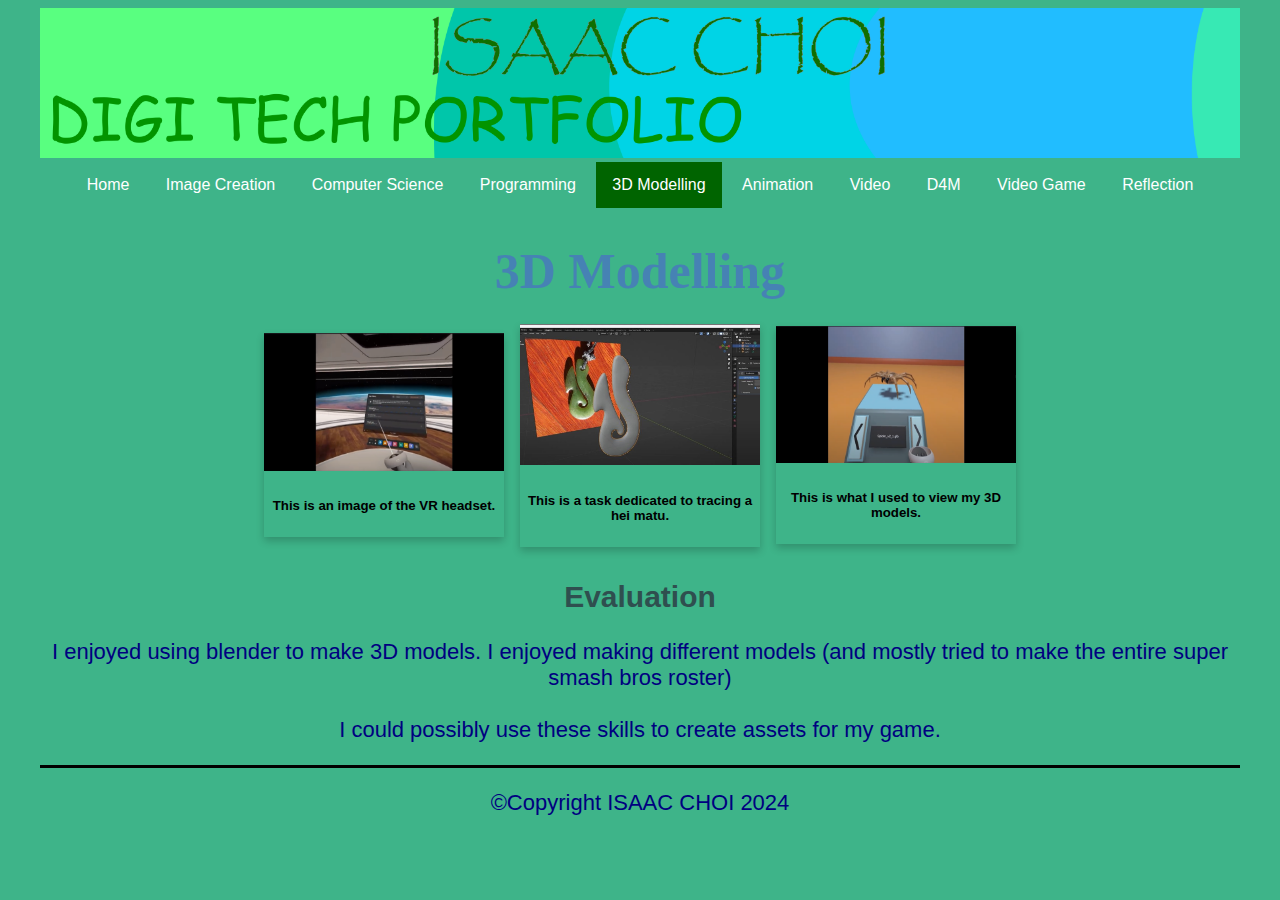
<file: 3dmodelling.html>
<!DOCTYPE html>
<html>
  <head>
    <meta charset="utf-8">
    <meta name="viewport" content="width=device-width">
    <title>Home</title>
    <link href="css/style.css" rel="stylesheet" type="text/css" />
    <!-- The relates to the Google Font used in h1 -->
    <link href='https://fonts.googleapis.com/css?family=Caesar Dressing' rel='stylesheet'>
    <div class="header">
      <img src="images/diginameplate.png">
    </div>
  </head>
  <div class="wrapper">
    <body>
      <!-- The Nav Bar goes here -->
      <nav>
        <ul>
          <li><a href="index.html">Home</a></li>
          <li><a href="imagecreation.html">Image Creation</a></li>
          <li><a href="computerscience.html">Computer Science</a></li>
          <li><a href="programming.html">Programming</a></li>
          <li id='active'><a href="3dmodelling.html">3D Modelling</a></li>
          <li><a href="animation.html">Animation</a></li>
          <li><a href="videoaudio.html">Video</a></li>
          <li><a href="designformanufacturing.html">D4M</a></li>
          <li><a href="videogame.html">Video Game</a></li>
          <li><a href="reflection.html">Reflection</a></li>
        </ul>
    </nav>
    <main>
      <!-- page heading- add name here! -->
      <h1>3D Modelling</h1>
        <!-- This is the container for all the images you want to add- it's a flexbox so add as many as you want -->
      <div class='container'>
        <!-- item 1 starts here-->
        <div class='item'>
          <img src="images/media (3).png" alt="please replace me">
          <div class='item-info'>
            <!-- a brief explanation of what this picture is -->
            <h5>This is an image of the VR headset.</h5>
          </div>       
        </div> 
        <!-- end of item 1 -->    
        <!-- item 2 starts here-->
        <div class='item'>
          <img src="images/3Dmodel_Website.JPG" alt="please replace me">
          <div class='item-info'>
            <!-- a brief explanation of what this picture is -->
            <h5>This is a task dedicated to tracing a hei matu.</h5>
          </div>       
        </div> 
        <!-- end of item 2 -->    
        <!-- item 3 starts here-->
        <div class='item'>
          <img src="images/media (2).png" alt="please replace me">
          <div class='item-info'>
            <!-- a brief explanation of what this picture is -->
            <h5>This is what I used to view my 3D models.</h5>
          </div>       
        </div> 
        <!-- end of item 3 --> 
        <!-- now the Evaluation text box-->
        <div class=information>
          <h2>Evaluation</h2>
          <p>
            I enjoyed using blender to make 3D models. I enjoyed making different models (and mostly tried to make the entire super smash bros roster) <br><br>
            I could possibly use these skills to create assets for my game. 
          </p>  
        </div>   
      </div>   
    </main>  
    <footer>
      <p>&#169;Copyright ISAAC CHOI 2024</p>
    </footer>
  </body>
</html>
</file>
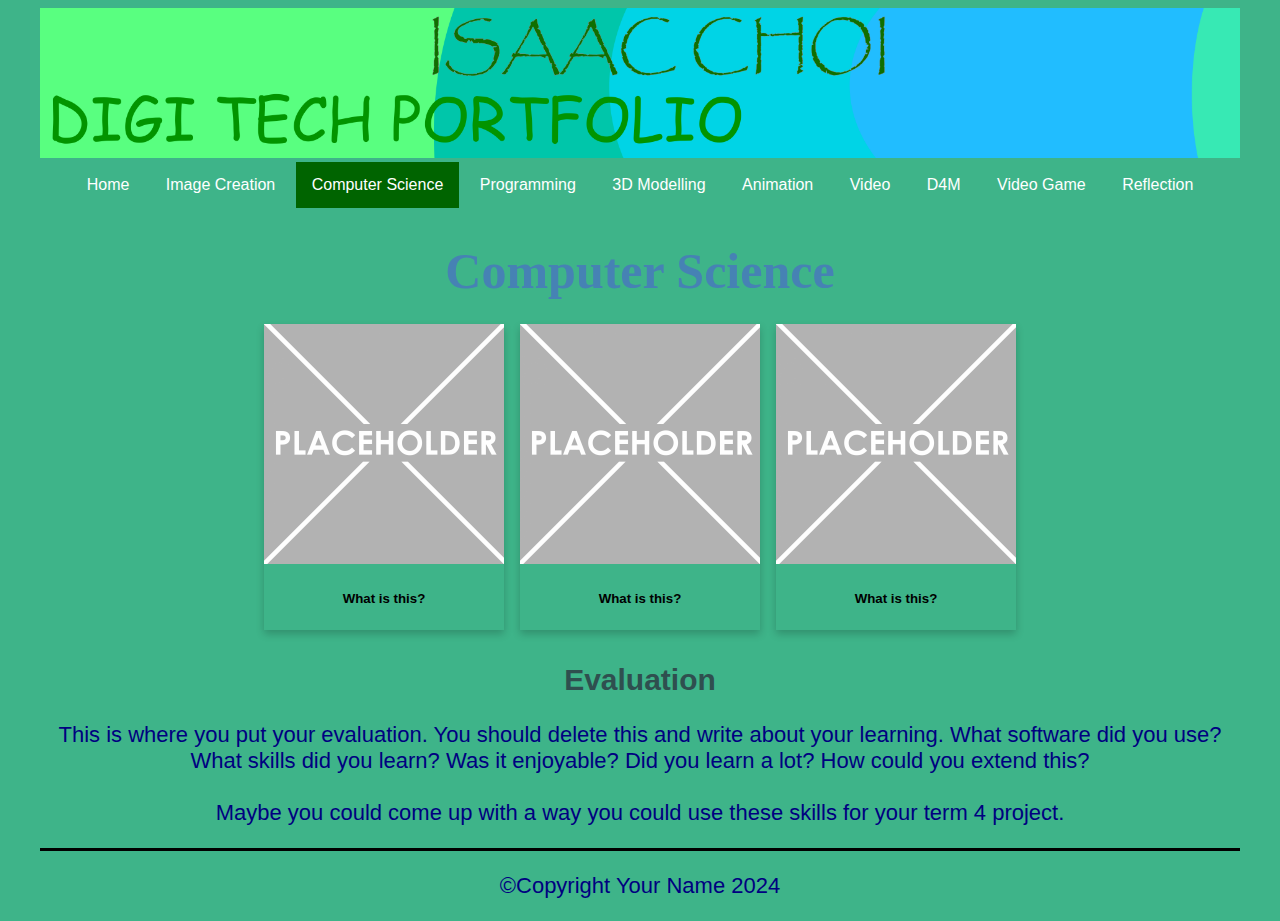
<file: computerscience.html>
<!DOCTYPE html>
<html>
  <head>
    <meta charset="utf-8">
    <meta name="viewport" content="width=device-width">
    <title>Home</title>
    <link href="css/style.css" rel="stylesheet" type="text/css" />
    <!-- The relates to the Google Font used in h1 -->
    <link href='https://fonts.googleapis.com/css?family=Caesar Dressing' rel='stylesheet'>
    <div class="header">
      <img src="images/diginameplate.png">
    </div>
  </head>
  <div class="wrapper">
    <body>
      <!-- The Nav Bar goes here -->
      <nav>
        <ul>
          <li><a href="index.html">Home</a></li>
          <li><a href="imagecreation.html">Image Creation</a></li>
          <li id='active'><a href="computerscience.html">Computer Science</a></li>
          <li><a href="programming.html">Programming</a></li>
          <li><a href="3dmodelling.html">3D Modelling</a></li>
          <li><a href="animation.html">Animation</a></li>
          <li><a href="videoaudio.html">Video</a></li>
          <li><a href="designformanufacturing.html">D4M</a></li>
          <li><a href="videogame.html">Video Game</a></li>
          <li><a href="reflection.html">Reflection</a></li>
        </ul>
    </nav>
    <main>
      <!-- page heading- add name here! -->
      <h1>Computer Science</h1>
        <!-- This is the container for all the images you want to add- it's a flexbox so add as many as you want -->
      <div class='container'>
        <!-- item 1 starts here-->
        <div class='item'>
          <img src="images/placeholder.png" alt="please replace me">
          <div class='item-info'>
            <!-- a brief explanation of what this picture is -->
            <h5>What is this?</h5>
          </div>       
        </div> 
        <!-- end of item 1 -->    
        <!-- item 2 starts here-->
        <div class='item'>
          <img src="images/placeholder.png" alt="please replace me">
          <div class='item-info'>
            <!-- a brief explanation of what this picture is -->
            <h5>What is this?</h5>
          </div>       
        </div> 
        <!-- end of item 2 -->    
        <!-- item 3 starts here-->
        <div class='item'>
          <img src="images/placeholder.png" alt="please replace me">
          <div class='item-info'>
            <!-- a brief explanation of what this picture is -->
            <h5>What is this?</h5>
          </div>       
        </div> 
        <!-- end of item 3 --> 
        <!-- now the Evaluation text box-->
        <div class=information>
          <h2>Evaluation</h2>
          <p>
            This is where you put your evaluation. You should delete this and write about your learning. What software did you use? What skills did you learn? Was it enjoyable? Did you learn a lot? How could you extend this? <br><br>
            Maybe you could come up with a way you could use these skills for your term 4 project. 
          </p>  
        </div>   
      </div>   
    </main>  
    <footer>
      <p>&#169;Copyright Your Name 2024</p>
    </footer>
  </body>
</html>
</file>
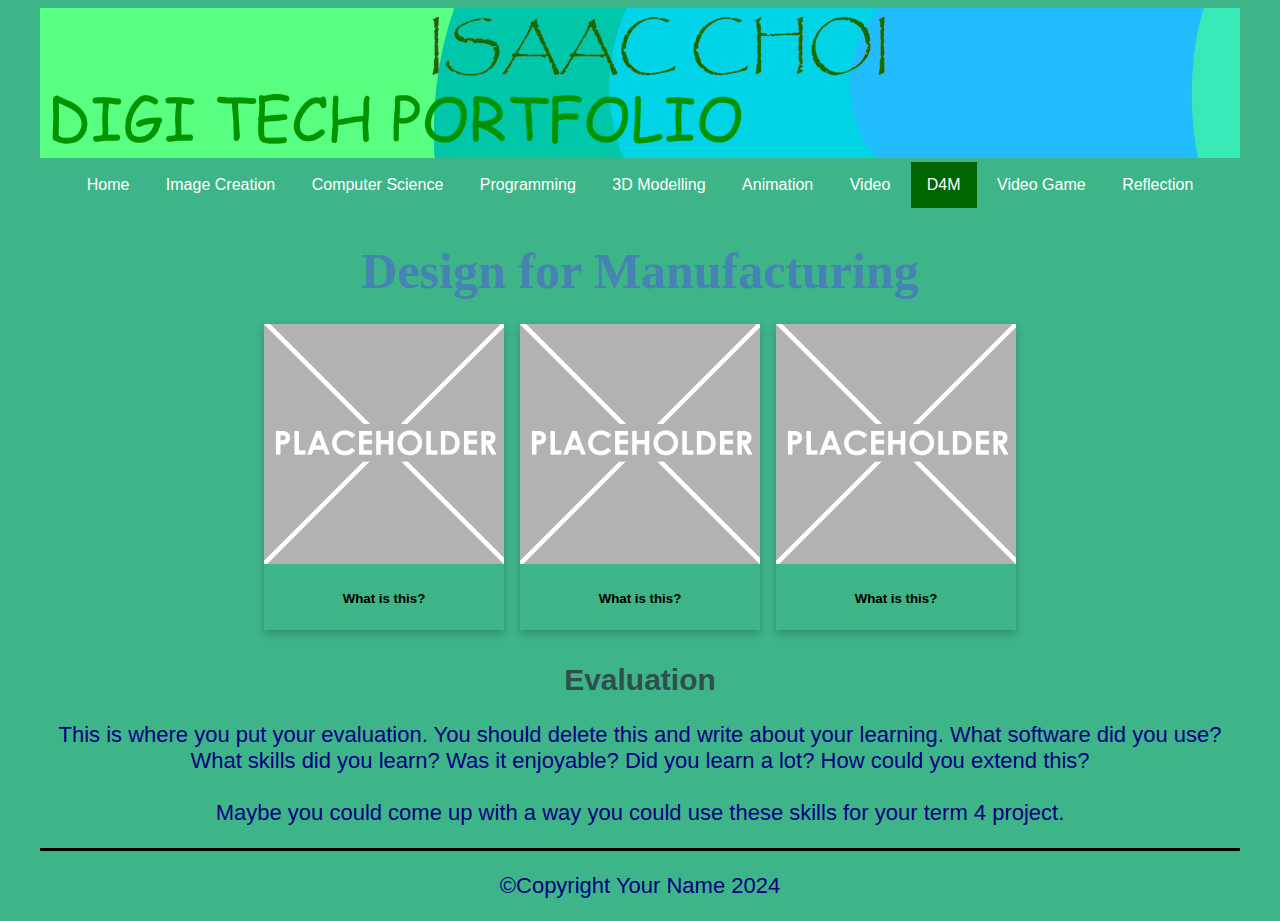
<file: designformanufacturing.html>
<!DOCTYPE html>
<html>
  <head>
    <meta charset="utf-8">
    <meta name="viewport" content="width=device-width">
    <title>Home</title>
    <link href="css/style.css" rel="stylesheet" type="text/css" />
    <!-- The relates to the Google Font used in h1 -->
    <link href='https://fonts.googleapis.com/css?family=Caesar Dressing' rel='stylesheet'>
    <div class="header">
      <img src="images/diginameplate.png">
    </div>
  </head>
  <div class="wrapper">
    <body>
      <!-- The Nav Bar goes here -->
      <nav>
        <ul>
          <li><a href="index.html">Home</a></li>
          <li><a href="imagecreation.html">Image Creation</a></li>
          <li><a href="computerscience.html">Computer Science</a></li>
          <li><a href="programming.html">Programming</a></li>
          <li><a href="3dmodelling.html">3D Modelling</a></li>
          <li><a href="animation.html">Animation</a></li>
          <li><a href="videoaudio.html">Video</a></li>
          <li id='active'><a href="designformanufacturing.html">D4M</a></li>
          <li><a href="videogame.html">Video Game</a></li>
          <li><a href="reflection.html">Reflection</a></li>
        </ul>
    </nav>
    <main>
      <!-- page heading- add name here! -->
      <h1>Design for Manufacturing</h1>
        <!-- This is the container for all the images you want to add- it's a flexbox so add as many as you want -->
      <div class='container'>
        <!-- item 1 starts here-->
        <div class='item'>
          <img src="images/placeholder.png" alt="please replace me">
          <div class='item-info'>
            <!-- a brief explanation of what this picture is -->
            <h5>What is this?</h5>
          </div>       
        </div> 
        <!-- end of item 1 -->    
        <!-- item 2 starts here-->
        <div class='item'>
          <img src="images/placeholder.png" alt="please replace me">
          <div class='item-info'>
            <!-- a brief explanation of what this picture is -->
            <h5>What is this?</h5>
          </div>       
        </div> 
        <!-- end of item 2 -->    
        <!-- item 3 starts here-->
        <div class='item'>
          <img src="images/placeholder.png" alt="please replace me">
          <div class='item-info'>
            <!-- a brief explanation of what this picture is -->
            <h5>What is this?</h5>
          </div>       
        </div> 
        <!-- end of item 3 --> 
        <!-- now the Evaluation text box-->
        <div class=information>
          <h2>Evaluation</h2>
          <p>
            This is where you put your evaluation. You should delete this and write about your learning. What software did you use? What skills did you learn? Was it enjoyable? Did you learn a lot? How could you extend this? <br><br>
            Maybe you could come up with a way you could use these skills for your term 4 project. 
          </p>  
        </div>   
      </div>   
    </main>  
    <footer>
      <p>&#169;Copyright Your Name 2024</p>
    </footer>
  </body>
</html>
</file>
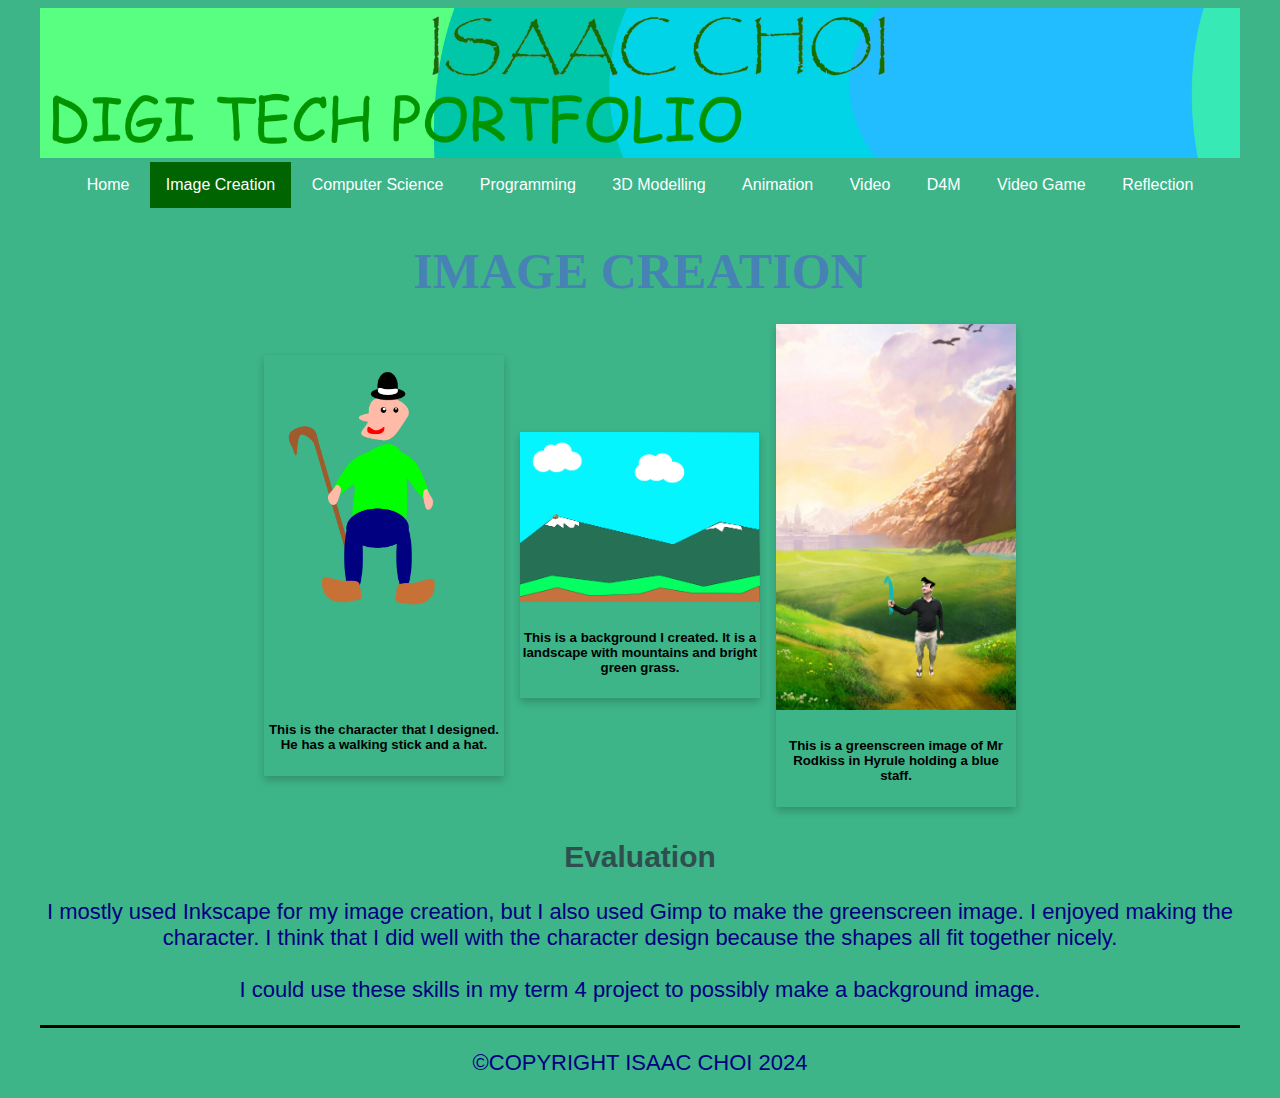
<file: imagecreation.html>
<!DOCTYPE html>
<html>
  <head>
    <meta charset="utf-8">
    <meta name="viewport" content="width=device-width">
    <title>Home</title>
    <link href="css/style.css" rel="stylesheet" type="text/css" />
    <!-- The relates to the Google Font used in h1 -->
    <link href='https://fonts.googleapis.com/css?family=Caesar Dressing' rel='stylesheet'>
    <div class="header">
      <img src="images/diginameplate.png">
    </div>
  </head>
  <div class="wrapper">
    <body>
      <!-- The Nav Bar goes here -->
      <nav>
        <ul>
          <li><a href="index.html">Home</a></li>
          <li id='active'><a href="imagecreation.html">Image Creation</a></li>
          <li><a href="computerscience.html">Computer Science</a></li>
          <li><a href="programming.html">Programming</a></li>
          <li><a href="3dmodelling.html">3D Modelling</a></li>
          <li><a href="animation.html">Animation</a></li>
          <li><a href="videoaudio.html">Video</a></li>
          <li><a href="designformanufacturing.html">D4M</a></li>
          <li><a href="videogame.html">Video Game</a></li>
          <li><a href="reflection.html">Reflection</a></li>
        </ul>
    </nav>
    <main>
      <!-- page heading- add name here! -->
      <h1>IMAGE CREATION</h1>
        <!-- This is the container for all the images you want to add- it's a flexbox so add as many as you want -->
      <div class='container'>
        <!-- item 1 starts here-->
        <div class='item'>
          <img src="images/person.png" alt="please defeat me">
          <div class='item-info'>
            <!-- a brief explanation of what this picture is -->
            <h5>This is the character that I designed. He has a walking stick and a hat.</h5>
          </div>       
        </div> 
        <!-- end of item 1 -->    
        <!-- item 2 starts here-->
        <div class='item'>
          <img src="images/drawing.png" alt="please replace me">
          <div class='item-info'>
            <!-- a brief explanation of what this picture is -->
            <h5>This is a background I created. It is a landscape with mountains and bright green grass.
            
            </h5>
          </div>       
        </div> 
        <!-- end of item 2 -->    
        <!-- item 3 starts here-->
        <div class='item'>
          <img src="images/hi.jpg" alt="please replace me">
          <div class='item-info'>
            <!-- a brief explanation of what this picture is -->
            <h5>This is a greenscreen image of Mr Rodkiss in Hyrule holding a blue staff.</h5>
          </div>       
        </div> 
        <!-- end of item 3 --> 
        <!-- now the Evaluation text box-->
        <div class=information>
          <h2>Evaluation</h2>
          <p>
            I mostly used Inkscape for my image creation, but I also used Gimp to make the greenscreen image. I enjoyed making the character. I think that I did well with the character design because the shapes all fit together nicely.<br><br>
            I could use these skills in my term 4 project to possibly make a background image.
          </p>  
        </div>   
      </div>   
    </main>  
    <footer>
      <p>&#169;COPYRIGHT ISAAC CHOI 2024</p>
    </footer>
  </body>
</html>
</file>
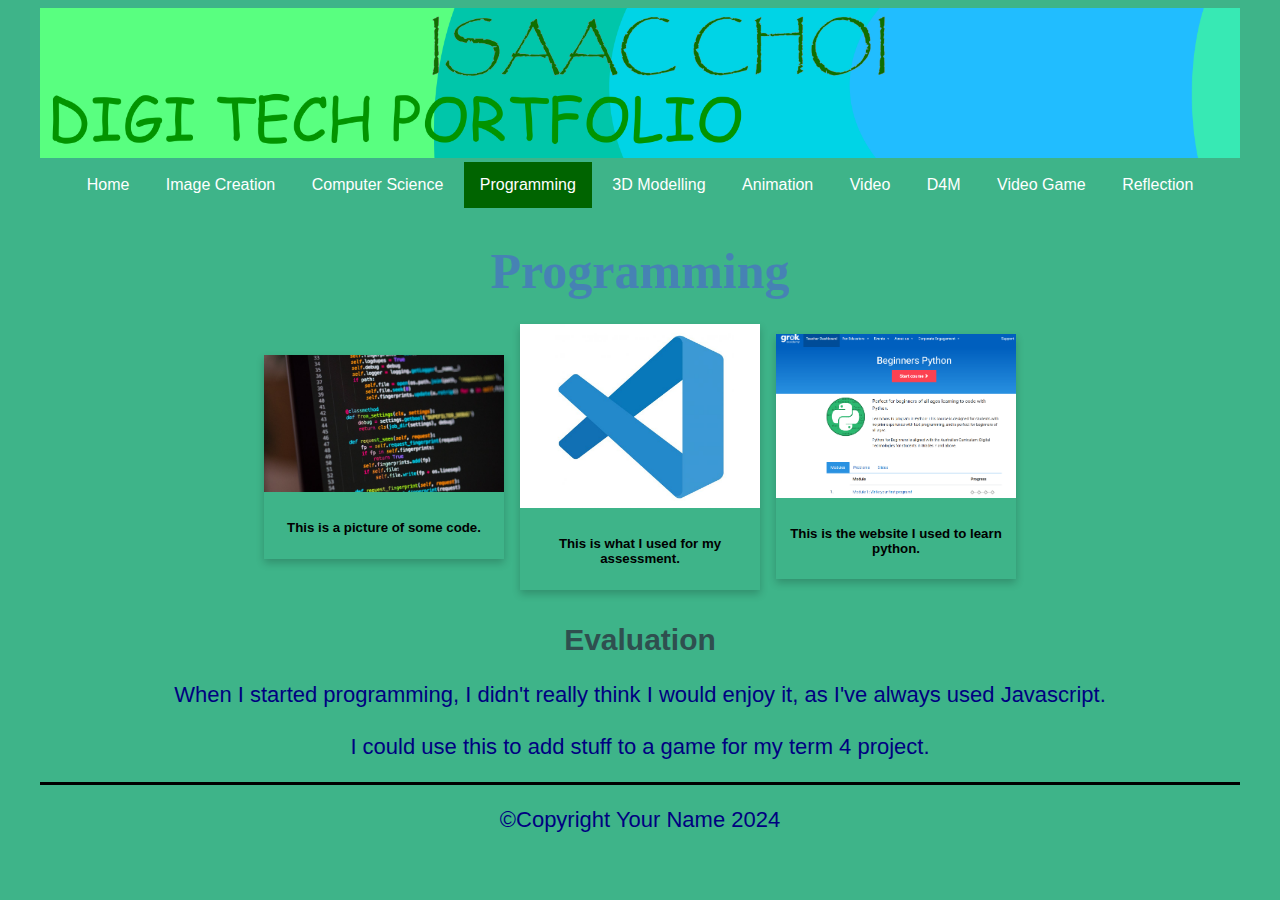
<file: programming.html>
<!DOCTYPE html>
<html>
  <head>
    <meta charset="utf-8">
    <meta name="viewport" content="width=device-width">
    <title>Home</title>
    <link href="css/style.css" rel="stylesheet" type="text/css" />
    <!-- The relates to the Google Font used in h1 -->
    <link href='https://fonts.googleapis.com/css?family=Caesar Dressing' rel='stylesheet'>
    <div class="header">
      <img src="images/diginameplate.png">
    </div>
  </head>
  <div class="wrapper">
    <body>
      <!-- The Nav Bar goes here -->
      <nav>
        <ul>
          <li><a href="index.html">Home</a></li>
          <li><a href="imagecreation.html">Image Creation</a></li>
          <li><a href="computerscience.html">Computer Science</a></li>
          <li id='active'><a href="programming.html">Programming</a></li>
          <li><a href="3dmodelling.html">3D Modelling</a></li>
          <li><a href="animation.html">Animation</a></li>
          <li><a href="videoaudio.html">Video</a></li>
          <li><a href="designformanufacturing.html">D4M</a></li>
          <li><a href="videogame.html">Video Game</a></li>
          <li><a href="reflection.html">Reflection</a></li>
        </ul>
    </nav>
    <main>
      <!-- page heading- add name here! -->
      <h1>Programming</h1>
        <!-- This is the container for all the images you want to add- it's a flexbox so add as many as you want -->
      <div class='container'>
        <!-- item 1 starts here-->
        <div class='item'>
          <img src="images/ProgrammingImage.jpg" alt="please replace me">
          <div class='item-info'>
            <!-- a brief explanation of what this picture is -->
            <h5>This is a picture of some code.</h5>
          </div>       
        </div> 
        <!-- end of item 1 -->    
        <!-- item 2 starts here-->
        <div class='item'>
          <img src="images/media.png" alt="please replace me">
          <div class='item-info'>
            <!-- a brief explanation of what this picture is -->
            <h5>This is what I used for my assessment.</h5>
          </div>       
        </div> 
        <!-- end of item 2 -->    
        <!-- item 3 starts here-->
        <div class='item'>
          <img src="images/media (1).png" alt="please replace me">
          <div class='item-info'>
            <!-- a brief explanation of what this picture is -->
            <h5>This is the website I used to learn python.</h5>
          </div>       
        </div> 
        <!-- end of item 3 --> 
        <!-- now the Evaluation text box-->
        <div class=information>
          <h2>Evaluation</h2>
          <p>
            When I started programming, I didn't really think I would enjoy it, as I've always used Javascript. <br><br>
            I could use this to add stuff to a game for my term 4 project.
          </p>  
        </div>   
      </div>   
    </main>  
    <footer>
      <p>&#169;Copyright Your Name 2024</p>
    </footer>
  </body>
</html>
</file>
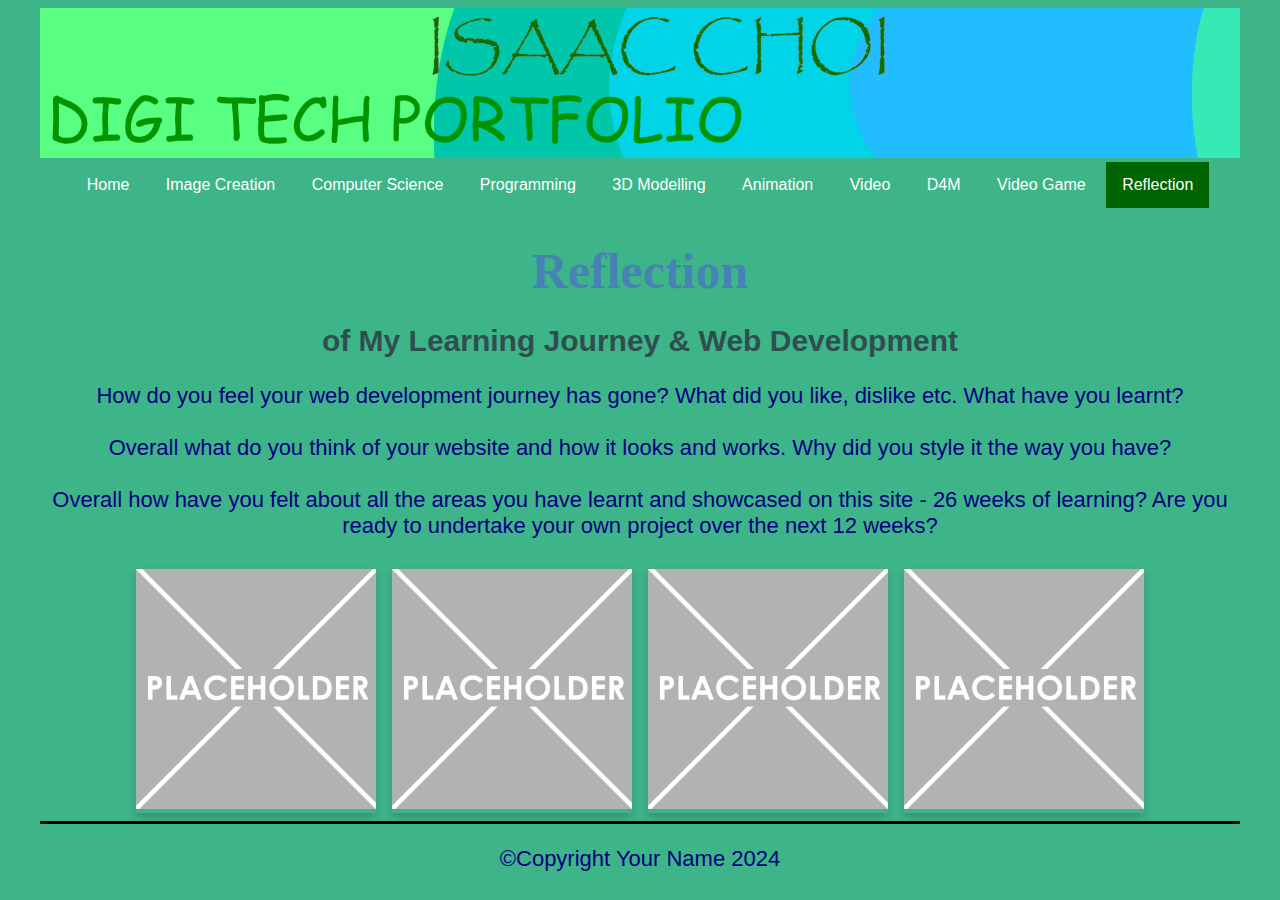
<file: reflection.html>
<!DOCTYPE html>
<html>
  <head>
    <meta charset="utf-8">
    <meta name="viewport" content="width=device-width">
    <title>Home</title>
    <link href="css/style.css" rel="stylesheet" type="text/css" />
    <!-- The relates to the Google Font used in h1 -->
    <link href='https://fonts.googleapis.com/css?family=Caesar Dressing' rel='stylesheet'>
    <div class="header">
      <img src="images/diginameplate.png">
    </div>
  </head>
  <div class="wrapper">
    <body>
      <!-- The Nav Bar goes here -->
      <nav>
        <ul>
          <li><a href="index.html">Home</a></li>
          <li><a href="imagecreation.html">Image Creation</a></li>
          <li><a href="computerscience.html">Computer Science</a></li>
          <li><a href="programming.html">Programming</a></li>
          <li><a href="3dmodelling.html">3D Modelling</a></li>
          <li><a href="animation.html">Animation</a></li>
          <li><a href="videoaudio.html">Video</a></li>
          <li><a href="designformanufacturing.html">D4M</a></li>
          <li><a href="videogame.html">Video Game</a></li>
          <li id='active'><a href="reflection.html">Reflection</a></li>
        </ul>
    </nav>
    <main>
      <!-- page heading- add name here! -->
      <h1>Reflection</h1>
      <h2>of My Learning Journey & Web Development</h2>
      <!-- now the Information text box-->
      <div class=information>
        <p>
            How do you feel your web development journey has gone? What did you like, dislike etc. What have you learnt? <br><br>
            Overall what do you think of your website and how it looks and works. Why did you style it the way you have? <br><br>
          Overall how have you felt about all the areas you have learnt and showcased on this site - 26 weeks of learning? Are you ready to undertake your own project over the next 12 weeks? 
        </p>  
      </div>   
        <!-- This is the container for all the images you want to add- it's a flexbox so add as many as you want -->
      <div class='container'>
        <!-- item 1 starts here-->
        <div class='item'>
          <img src="images/placeholder.png" alt="please replace me">       
        </div> 
        <!-- end of item 1 -->    
        <!-- item 2 starts here-->
        <div class='item'>
          <img src="images/placeholder.png" alt="please replace me">      
        </div> 
        <!-- end of item 2 -->    
        <!-- item 3 starts here-->
        <div class='item'>
          <img src="images/placeholder.png" alt="please replace me">      
        </div>  
        <!-- end of item 3 -->
        <!-- item 4 starts here-->
        <div class='item'>
          <img src="images/placeholder.png" alt="please replace me">      
        </div>  
        <!-- end of item 4 -->
      </div>
    </main>  
    <footer>
      <p>&#169;Copyright Your Name 2024</p>
    </footer>
  </body>
</html>
</file>
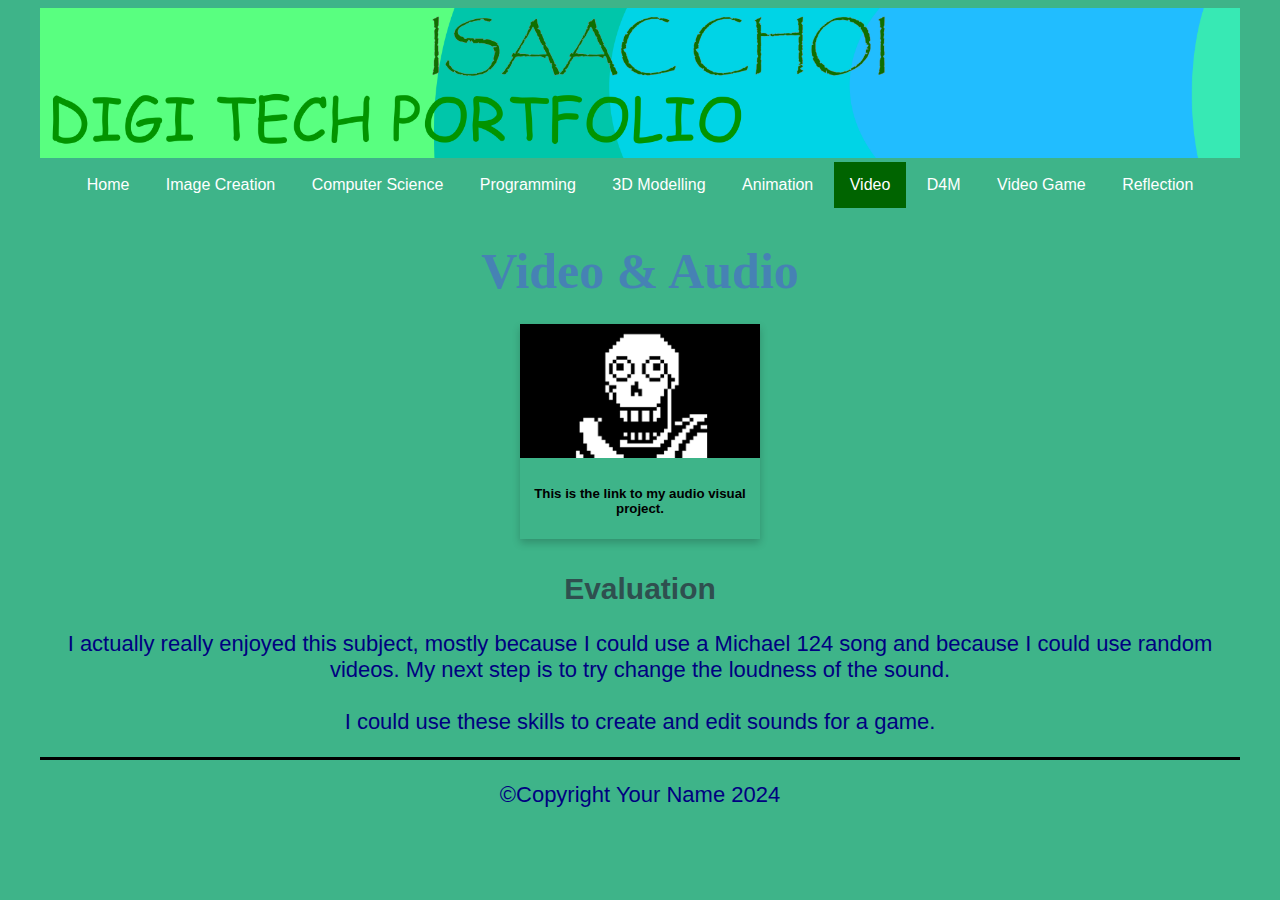
<file: videoaudio.html>
<!DOCTYPE html>
<html>
  <head>
    <meta charset="utf-8">
    <meta name="viewport" content="width=device-width">
    <title>Home</title>
    <link href="css/style.css" rel="stylesheet" type="text/css" />
    <!-- The relates to the Google Font used in h1 -->
    <link href='https://fonts.googleapis.com/css?family=Caesar Dressing' rel='stylesheet'>
    <div class="header">
      <img src="images/diginameplate.png">
    </div>
  </head>
  <div class="wrapper">
    <body>
      <!-- The Nav Bar goes here -->
      <nav>
        <ul>
          <li><a href="index.html">Home</a></li>
          <li><a href="imagecreation.html">Image Creation</a></li>
          <li><a href="computerscience.html">Computer Science</a></li>
          <li><a href="programming.html">Programming</a></li>
          <li><a href="3dmodelling.html">3D Modelling</a></li>
          <li><a href="animation.html">Animation</a></li>
          <li id='active'><a href="videoaudio.html">Video</a></li>
          <li><a href="designformanufacturing.html">D4M</a></li>
          <li><a href="videogame.html">Video Game</a></li>
          <li><a href="reflection.html">Reflection</a></li>
        </ul>
    </nav>
    <main>
      <!-- page heading- add name here! -->
      <h1>Video & Audio</h1>
        <!-- This is the container for all the images you want to add- it's a flexbox so add as many as you want -->
      <div class='container'>
        <!-- item 1 starts here-->
        <div class='item'>
          <a href="https://www.youtube.com/watch?v=Cq-P0nhIm44">
            <img src="images/images.png" alt="Solid King game thumbnail">
          </a>
          <div class='item-info'>
            <!-- a brief explanation of what this picture is -->
            <h5>This is the link to my audio visual project.</h5>
          </div>       
        </div> 
      </div>
        <!-- end of item 1 -->    
        <!-- end of item 3 --> 
        <!-- now the Evaluation text box-->
        <div class=information>
          <h2>Evaluation</h2>
          <p>
            I actually really enjoyed this subject, mostly because I could use a Michael 124 song and because I could use random videos. My next step is to try change the loudness of the sound. <br><br>
            I could use these skills to create and edit sounds for a game.
          </p>  
        </div>   
      </div>   
    </main>  
    <footer>
      <p>&#169;Copyright Your Name 2024</p>
    </footer>
  </body>
</html>
</file>
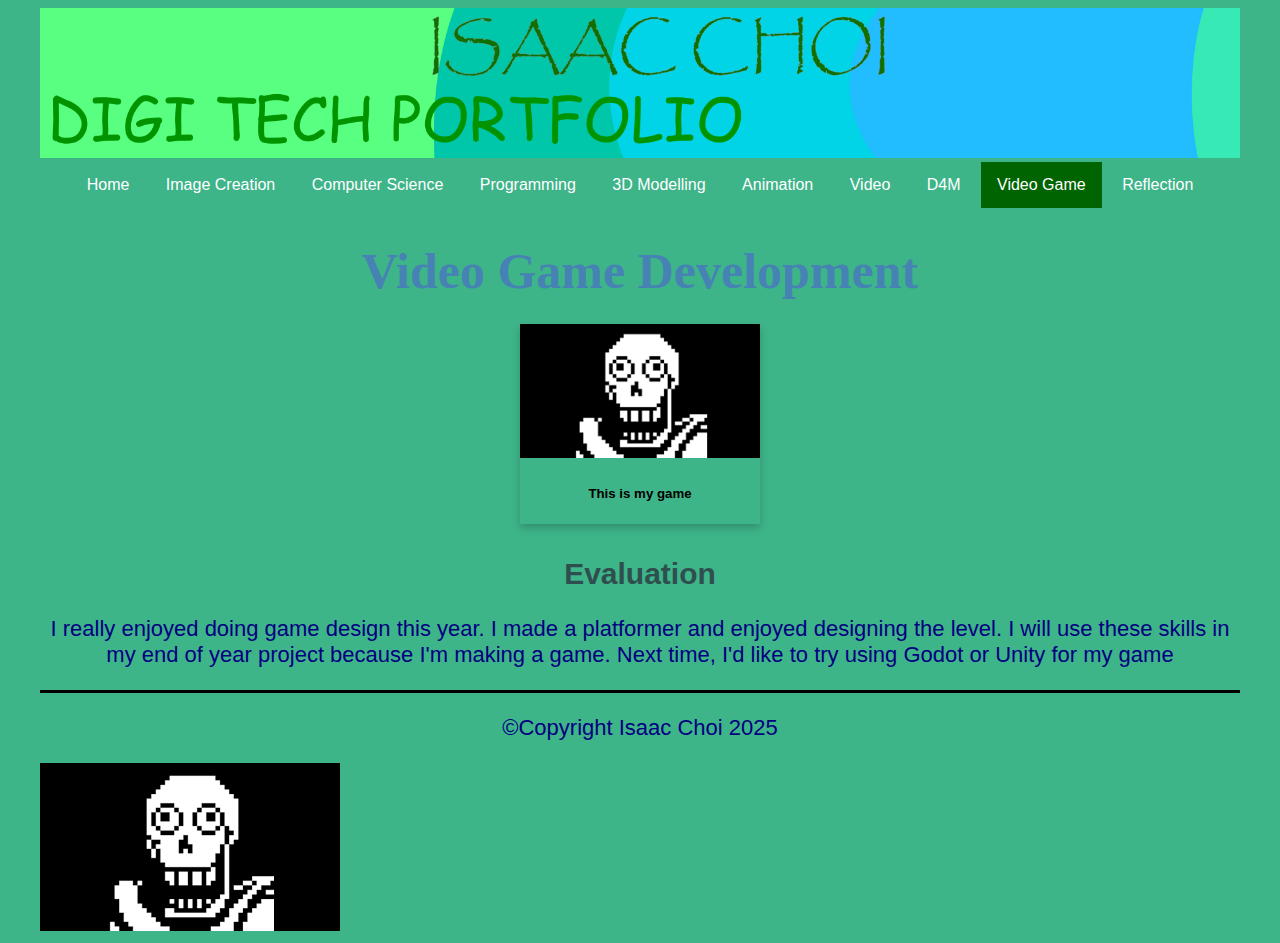
<file: videogame.html>
<!DOCTYPE html>
<html>
  <head>
    <meta charset="utf-8">
    <meta name="viewport" content="width=device-width">
    <title>Home</title>
    <link href="css/style.css" rel="stylesheet" type="text/css" />
    <!-- The relates to the Google Font used in h1 -->
    <link href='https://fonts.googleapis.com/css?family=Caesar Dressing' rel='stylesheet'>
    <div class="header">
      <img src="images/diginameplate.png">
    </div>
  </head>
  <div class="wrapper">
    <body>
      <!-- The Nav Bar goes here -->
      <nav>
        <ul>
          <li><a href="index.html">Home</a></li>
          <li><a href="imagecreation.html">Image Creation</a></li>
          <li><a href="computerscience.html">Computer Science</a></li>
          <li><a href="programming.html">Programming</a></li>
          <li><a href="3dmodelling.html">3D Modelling</a></li>
          <li><a href="animation.html">Animation</a></li>
          <li><a href="videoaudio.html">Video</a></li>
          <li><a href="designformanufacturing.html">D4M</a></li>
          <li id='active'><a href="videogame.html">Video Game</a></li>
          <li><a href="reflection.html">Reflection</a></li>
        </ul>
    </nav>
    <main>
      <!-- page heading- add name here! -->
      <h1>Video Game Development</h1>
        <!-- This is the container for all the images you want to add- it's a flexbox so add as many as you want -->
      <div class='container'>
        <!-- item 1 starts here-->
        <div class='item'>
            <a href="https://23332.itch.io/solid-king">
                <img src="images/images.png" alt="Solid King game thumbnail">
            </a>
            <div class='item-info'>
                <h5>This is my game</h5>
            </div>       
        </div>
        <div class=information>
          <h2>Evaluation</h2>
          <p>
            I really enjoyed doing game design this year. I made a platformer and enjoyed designing the level. I will use these skills in my end of year project because I'm making a game. Next time, I'd like to try using Godot or Unity for my game
          </p>  
        </div>   
      </div>   
    </main>  
    <footer>
      <p>&#169;Copyright Isaac Choi 2025</p>
      <img src="images/images.png" alt="please replace me">
    </footer>
  </body>
</html>
</file>
<file: css/style.css>
/* global styling*/
html{
  font-family: papyrus, Helvetica, sans-serif;
  margin: 0rem 2rem;
  background-color: #3eb489;
}

/* Banner image*/
.header {
  width: 100%;
  background-size: cover;
}

.header img {
  width: 100%;
}

/*the navbar styling goes here*/
/* nav bar */
nav ul{
  list-style-type: none;
  margin: 0;
  padding: 0;
  overflow: hidden;
  background-color: #3eb489;
  top: 0;
  width: 100%;
  text-align: center;
}

/* how the list of pages sits */
nav ul li{
  display: inline-block;
  font-size: 1rem;
}

/* the nav text */
nav li a{
  display: block;
  color: white;
  text-align: center;
  padding: 14px 16px;
  text-decoration: none;
}

nav li:hover{
  background-color: teal;
}

nav #active{
  background-color: darkgreen;
}

/* Styling for the main section*/
/* This is the line between the main section and footer */
main{
  border-bottom: 3px solid;
  color: black;
}

/* H1 uses a google font. Check out https://www.w3schools.com/howto/howto_google_fonts.asp to change - also see line 9 in your html page*/
h1 {
  color: steelblue;
  font-family: 'Papyrus';
  font-size: 50px;
  text-align: center;
  margin-bottom: 1rem;
}

h2 {
  color: darkslategrey;
  font-size: 30px;
  text-align: center;
}

p {
  color: navy;
  font-size: 22px;
  text-align: center;
}

/* Styling for the image container and the items inside it */
.container{
  display: flex; 
  flex-wrap: wrap; 
  align-items: center; 
  justify-content: center; 
}

/*Items for all the screenshots and pictures of your stuff*/
.item{
  box-shadow: 0 4px 8px 0 rgba(0,0,0,0.2);
  width: 20%;
  min-width: 8rem;
  margin: 0.5rem;
}
 .item-info{
   padding: 0.1rem;
   text-align: center;
 }

.item img{
  width: 100%;
}
</file>
